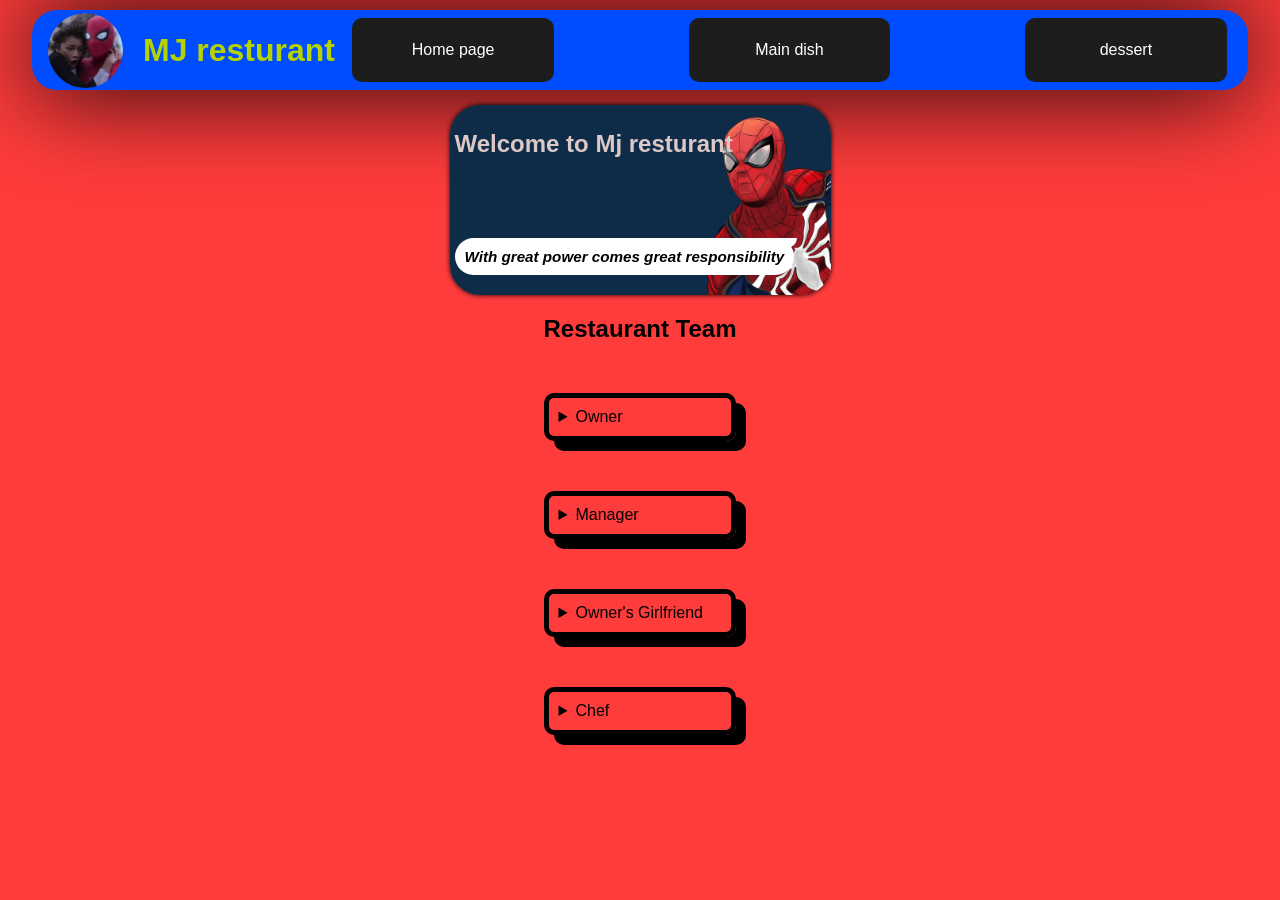
<file: index.html>
<!doctype html>
<html lang="en">
  <head>
    <meta charset="UTF-8" />
    <meta name="viewport" content="width=device-width, initial-scale=1.0" />
    <link rel="icon" href="Images/icon.svg" type="image/x-icon" />
    <link rel="stylesheet" href="styles/index.css" />
    <link rel="stylesheet" href="styles/header.css" />
    <link rel="stylesheet" href="styles/home.css" />
    <title>MJ resturant</title>
  </head>
  <body>
    <header>
      <div>
        <img src="Images/MJ_Spider-Man.jpg" />
        <h1>MJ resturant</h1>
      </div>
      <nav>
        <ul>
          <li><a>Home page</a></li>
          <li><a href="main-dish.html">Main dish</a></li>
          <li><a href="./dessert.html">dessert</a></li>
        </ul>
      </nav>
    </header>
    <main>
      <section class="hero-section">
        <h1>Welcome to Mj resturant</h1>
        <h3>With great power comes great responsibility</h3>
      </section>
      <section class="team">
        <h1>Restaurant Team</h1>
        <details>
          <summary>Owner</summary>
          <div >
            <p>Unknown</p>
          </div>
        </details>
        <details>
          <summary>Manager</summary>
          <div >
            <p>Peter parker</p>
          </div>
        </details>
        <details>
          <summary>Owner's Girlfriend</summary>
          <div >
            <p>MJ</p>
          </div>
        </details>
        <details>
          <summary>Chef</summary>
          <div >
            <p>Ned</p>
          </div>
        </details>
      </section>
    </main>
  </body>
</html>
</file>
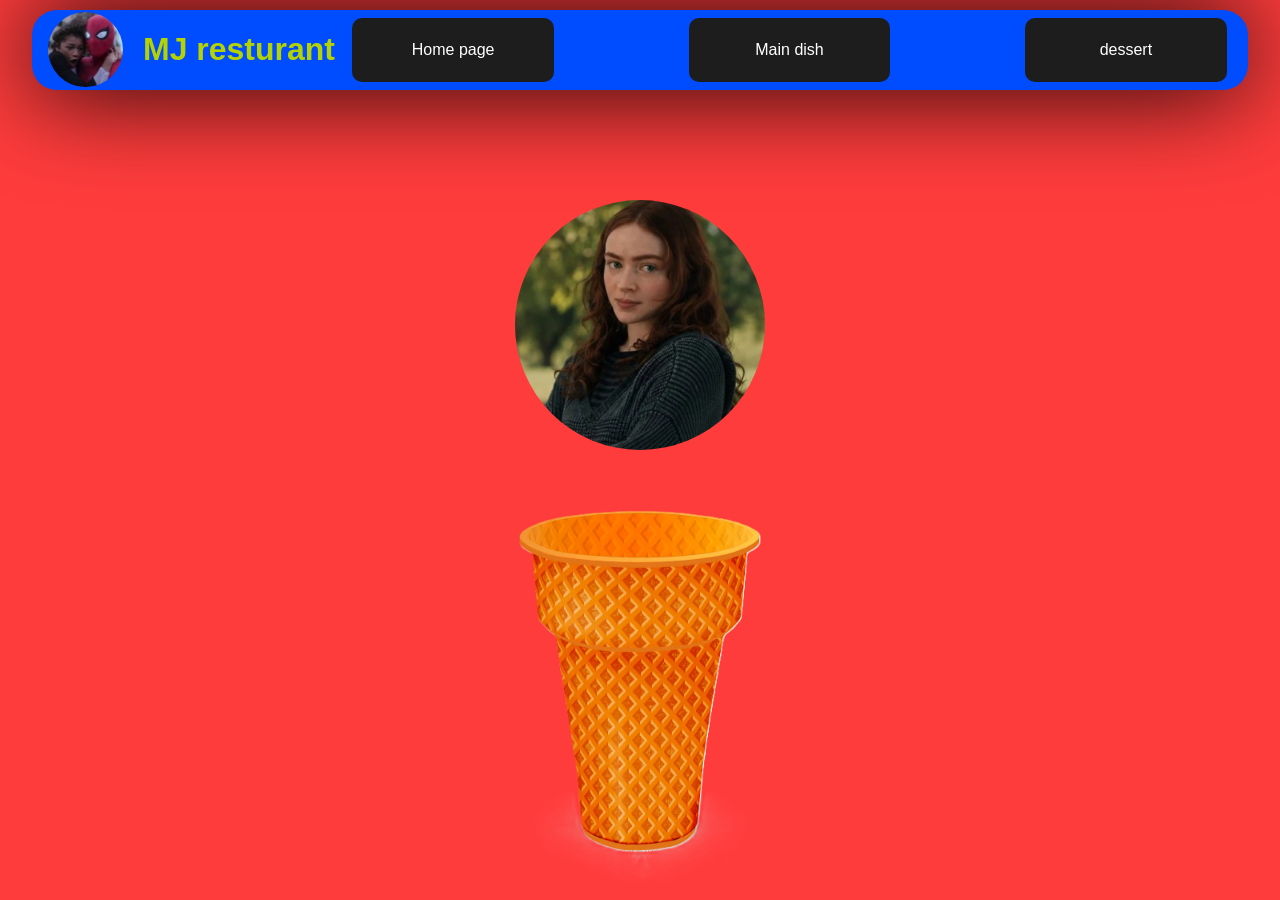
<file: dessert.html>
<!doctype html>
<html lang="en">
  <head>
    <meta charset="UTF-8" />
    <meta name="viewport" content="width=device-width, initial-scale=1.0" />
    <link rel="icon" href="Images/icon.svg" type="image/x-icon" />
    <link rel="stylesheet" href="styles/index.css" />
    <link rel="stylesheet" href="styles/header.css" />
    <link rel="stylesheet" href="styles/dessert.css" />
    <title>MJ resturant</title>
  </head>
  <body>
    <header>
      <div>
        <img src="Images/MJ_Spider-Man.jpg" />
        <h1>MJ resturant</h1>
      </div>
      <nav>
        <ul>
          <li><a href="./index.html">Home page</a></li>
          <li><a href="main-dish.html">Main dish</a></li>
          <li><a>dessert</a></li>
        </ul>
      </nav>
    </header>
    <main>
      <img src="Images/Sadie-Sink-Spider-Man-BND.jpg" class="ice-creame"/>
      <img src="./Images/empty-cone.png"/ class="cone">
    </main>
  </body>
</html>
</file>
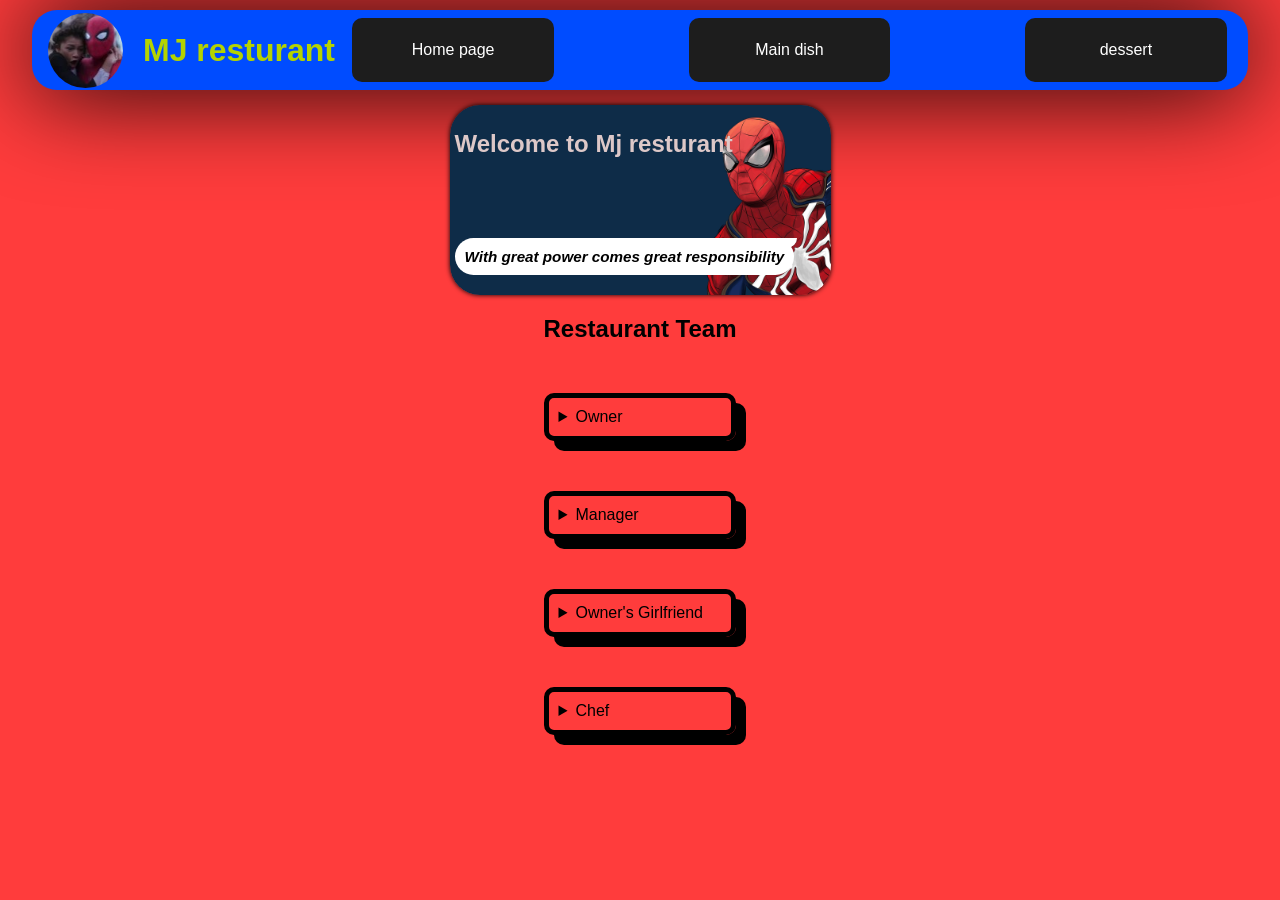
<file: home.html>
<!doctype html>
<html lang="en">
  <head>
    <meta charset="UTF-8" />
    <meta name="viewport" content="width=device-width, initial-scale=1.0" />
    <link rel="icon" href="Images/icon.svg" type="image/x-icon" />
    <link rel="stylesheet" href="styles/index.css" />
    <link rel="stylesheet" href="styles/header.css" />
    <link rel="stylesheet" href="styles/home.css" />
    <title>MJ resturant</title>
  </head>
  <body>
    <header>
      <div>
        <img src="Images/MJ_Spider-Man.jpg" />
        <h1>MJ resturant</h1>
      </div>
      <nav>
        <ul>
          <li><a>Home page</a></li>
          <li><a href="main-dish.html">Main dish</a></li>
          <li><a href="./dessert.html">dessert</a></li>
        </ul>
      </nav>
    </header>
    <main>
      <section class="hero-section">
        <h1>Welcome to Mj resturant</h1>
        <h3>With great power comes great responsibility</h3>
      </section>
      <section class="team">
        <h1>Restaurant Team</h1>
        <details>
          <summary>Owner</summary>
          <div class="manager-info">
            <p>Unknown</p>
          </div>
        </details>
        <details>
          <summary>Manager</summary>
          <div class="manager-info">
            <p>Peter parker</p>
          </div>
        </details>
        <details>
          <summary>Owner's Girlfriend</summary>
          <div class="manager-info">
            <p>Spiderman</p>
          </div>
        </details>
        <details>
          <summary>Chef</summary>
          <div class="manager-info">
            <p>Ned</p>
          </div>
        </details>
      </section>
    </main>
  </body>
</html>
</file>
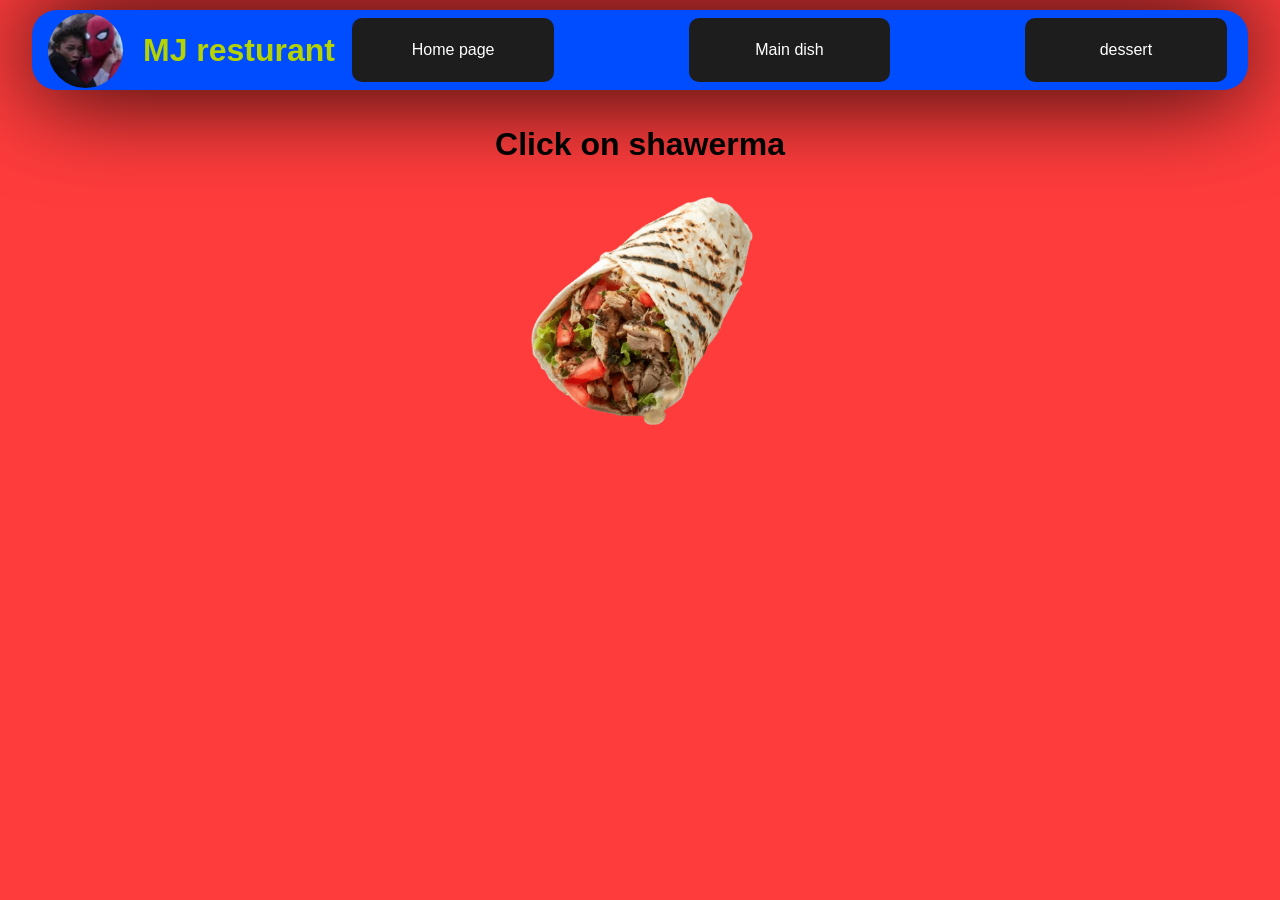
<file: main-dish.html>
<!doctype html>
<html lang="en">
  <head>
    <meta charset="UTF-8" />
    <meta name="viewport" content="width=device-width, initial-scale=1.0" />
    <link rel="icon" href="Images/icon.svg" type="image/x-icon" />
    <link rel="stylesheet" href="styles/index.css" />
    <link rel="stylesheet" href="styles/header.css" />
    <link rel="stylesheet" href="styles/main.css" />
    <title>MJ resturant</title>
  </head>
  <body>
    <header>
      <div>
        <img src="Images/MJ_Spider-Man.jpg" />
        <h1>MJ resturant</h1>
      </div>
      <nav>
        <ul>
          <li><a href="./index.html">Home page</a></li>
          <li><a>Main dish</a></li>
          <li><a href="dessert.html">dessert</a></li>
        </ul>
      </nav>
    </header>
    <main>
      <h1>Click on shawerma</h1>
      <img
        src="Images/shawerma.png"
        class="sh"
        onclick="
          const gif = document.querySelector(`.gif`);
          gif.classList.toggle(`active`);
        "
      />
      <img src="Images//The_Avengers_Complete_Shawarma.gif" class="gif" />
    </main>
  </body>
</html>
</file>
<file: styles/index.css>
*{
  box-sizing: border-box;
}
body,
html {
  box-sizing: border-box;
  padding: 0;
  margin: 0;
  font-family: sans-serif; 
  background-color: rgba(255, 46, 46, 0.741);
  min-height: 100vh;
  width: 100%;
  display: flex;
  flex-direction: column;
  align-items: center;
}
main {
  height: 100%;
  width: 100%;
  display: flex;
  flex-direction: column;
  align-items: center;
  padding: 5px;
  padding-top: 15px;
}
</file>
<file: styles/header.css>
header {
  background-color: transparent;
  display: flex;
  width: 95%;
  background-color: rgb(0, 76, 255);
  padding: 0 10px;
  box-sizing: border-box;
  justify-content: center;
  align-items: center;
  height: 80px;
  border-radius: 25px;
  box-shadow:  0px 0px 100px black;
  margin-top: 10px;

}
header div,
header nav ul {
  display: flex;
  list-style: none;
  align-items: center;
  height: 100%;
}
header div {
  flex: 1;
  justify-content: center;
  align-items: center;
  gap: 20px;
  color: rgb(180, 211, 0);
}
header nav ul {
  height: 100%;
  width: 100%;
  margin: 0;
  padding: 0;
  justify-content: space-between;
  align-items: center;
}
header nav li {
  display: flex;
  align-items: center;
  justify-content: center;
  height: 100%;
  width: 25%;
}
header nav li a {
  display: block;
  height: 80%;
  width: 90%;
  border-radius: 10px;
  display: flex;
  align-items: center;
  justify-content: center;
  background-color: rgb(29, 29, 29);
  color: white;
  transition: 0.25s;
  cursor: pointer;
}
header nav li a:hover {
  background-color: rgb(212, 160, 23);
}
header nav {
  flex: 3;
  height: 100%;
}
header img {
  width: 75px;
  border-radius: 50%;
}
a{
  text-decoration: none;
}
</file>
<file: styles/home.css>
main .hero-section {
  width: 30%;
  height: 40%;
  padding: 5px;
  display: flex;
  flex-direction: column;
  align-items: start;
  justify-content: start;
  gap: 45px;
  background-image: url("../Images/spider-man.jpg");
  background-size: cover;
  background-repeat: no-repeat;
  background-position: center;
  border-radius: 30px;
  box-shadow: 0 0 5px black;
  animation-name: float;
  animation-duration: 3s;
  animation-timing-function: linear;
  animation-direction: alternate-reverse;
  animation-iteration-count: infinite;
}
@keyframes float {
  0% {
    transform: translatey(-3%);
  }
  100% {
    transform: translatey(3%);
  }
}
main .hero-section h1 {
  color: rgb(221, 200, 200);
  font-size: 1.5rem;
  font-weight: bold;
}
main .hero-section h3 {
  color: rgb(0, 0, 0);
  font-size: 0.95rem;
  font-style: italic;
  background-color: white;
  padding: 10px;
  border-radius: 20px;
  position: relative;
}
main .hero-section h3::after {
  content: "";
  width: 20px;
  height: 10px;
  position: absolute;
  background-color: white;
  top: 0;
  right: -3px;
  border-bottom-right-radius: 100px;
}
details {
  margin: 50px 0;
  border: 5px solid black;
  padding: 10px;
  transition: 0.2s;
  border-radius: 10px;
  box-shadow: 10px 10px black;
}
</file>
<file: styles/dessert.css>
main {
  justify-content: end;
}
body{
  height: 100vh;
}
main .cone {
  width: 400px;
  /* z-index: 100; */
}
main .ice-creame {
  position: absolute;
  top: 0;
  width: 250px;
  border-radius: 50%;
  animation: fall 3s linear forwards;
}
@keyframes fall {
  0% {
    top: 0;
    opacity: 0;
  }
  25% {
    top: 50px;
    opacity: 0.25;
  }
  50% {
    top: 100px;
    opacity: 0.5;
  }
  75% {
    top: 150px;
    opacity: 0.75;
  }
  100% {
    top: 200px;
    opacity: 1;
  }
}
</file>
<file: styles/main.css>
main {
  overflow-y: auto;
}
main .sh {
  cursor: pointer;
  transition: 0.25s;
  width: 250px;
}
main .sh:hover {
  transform: scale(0.95);
}
main .sh:active {
  transform: scale(0.9);
}
.gif {
  display: none;
}
.gif.active{
  display: block;
}
</file>
